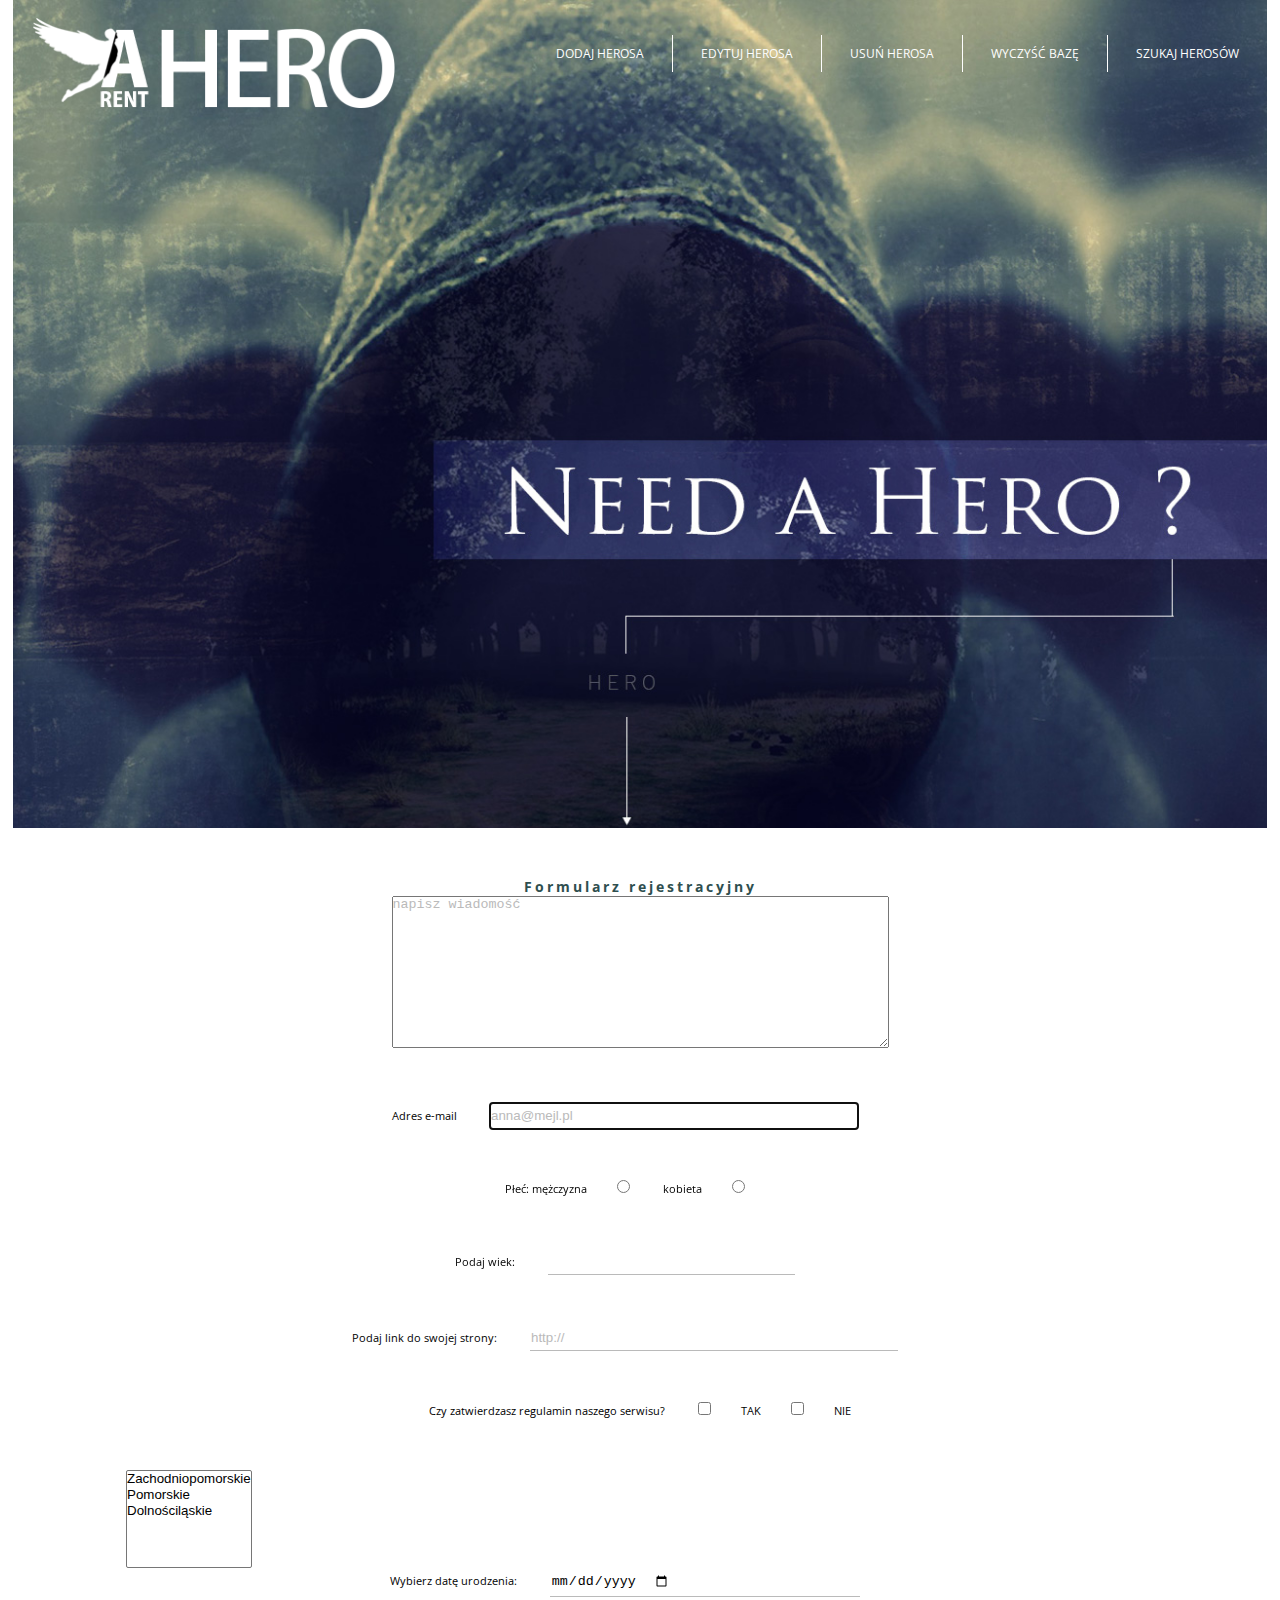
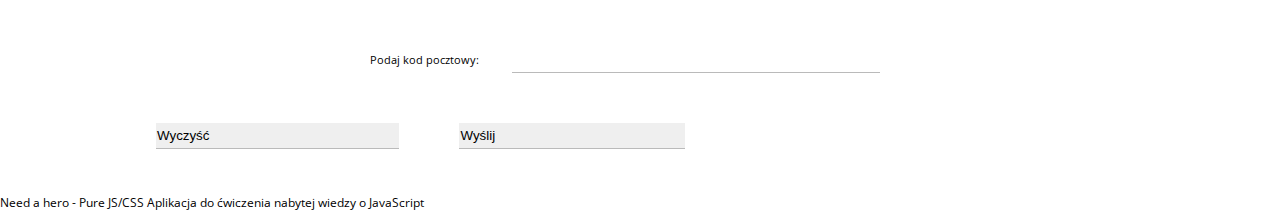
<file: dodajformularz.html>
<!DOCTYPE html>
<html lang="pl">

<head>
  <meta charset="UTF-8">
  <title>RENT A HERO</title>
  <meta name="viewport" content="width=device-width, initial-scale=1.0">
  <link href="https://fonts.googleapis.com/css?family=Open+Sans&amp;subset=latin-ext" rel="stylesheet">
  <link rel="stylesheet" href="style.css" type="text/css" />
</head>

<body>
  <header>

    <!--
    <div class="slide">
      <img src="images/home-slide01.jpg" alt="Rent a hero!">
    </div>
-->
    <div class="logo">
      <img src="images/logo.png" alt="logo">
    </div>

    <div>
      <nav>
        <ul>
          <li><a href="/dodajherosa.html">dodaj herosa</a></li>
          <li><a href="#"><i class="edytuj herosa"></i>edytuj herosa</a></li>
          <li><a href="#"><i class="usuń herosa"></i>usuń herosa</a></li>
          <li><a href="#"><i class="wyczyść bazę"></i>wyczyść bazę</a></li>
          <li><a href="#"><i class="szukaj-herosow"></i>szukaj herosów</a></li>
        </ul>
      </nav>
    </div>
  </header>



  <section>
    <div class="formularz">

      <h1>Formularz rejestracyjny</h1>
      <form action="x.php" enctype="multipart/form-data" method="get">
        <p><textarea rows="10" cols="60" required placeholder="napisz wiadomość"></textarea>
        </p>

        <p>Adres e-mail <input required autofocus type="text" name="podaj adres mejlowy" placeholder="anna@mejl.pl"></p>

        <p>Płeć: <label>mężczyzna<input type="radio" name="plec" value="m"></label>
          <label>kobieta<input type="radio" name="plec" value="f"></label></p>
        <p>Podaj wiek: <input type="number" min="0" max="100" name="wiek"></p>
        <p>Podaj link do swojej strony: <input type="url" placeholder="http://" name="strona"></p>
        <p>Czy zatwierdzasz regulamin naszego serwisu? <label><input type="checkbox" name="tak" />TAK</label><label><input type="checkbox" name="nie" />NIE</label></p>

        Wybierz województwo: <br>
        <select name="miasto" multiple size="6">
                <option value="zachodniopomorskie">Zachodniopomorskie</option>
                <option value="pomorskie">Pomorskie</option>
                <option value="dolnośląskie">Dolnościląskie</option>
            </select>

        <p>Wybierz datę urodzenia: <input type="date" name="data"></p>

        <p>Podaj kod pocztowy: <input type="kod_pocztowy" pattern="[0-9]{2}-[0-9]{3}"></p>


        <input type="reset" value="Wyczyść">
        <input type="submit" value="Wyślij">

      </form>

    </div>

  </section>

  <footer>
    <p>Need a hero - Pure JS/CSS Aplikacja do ćwiczenia nabytej wiedzy o JavaScript</p>
  </footer>
</body>

</html>
</file>
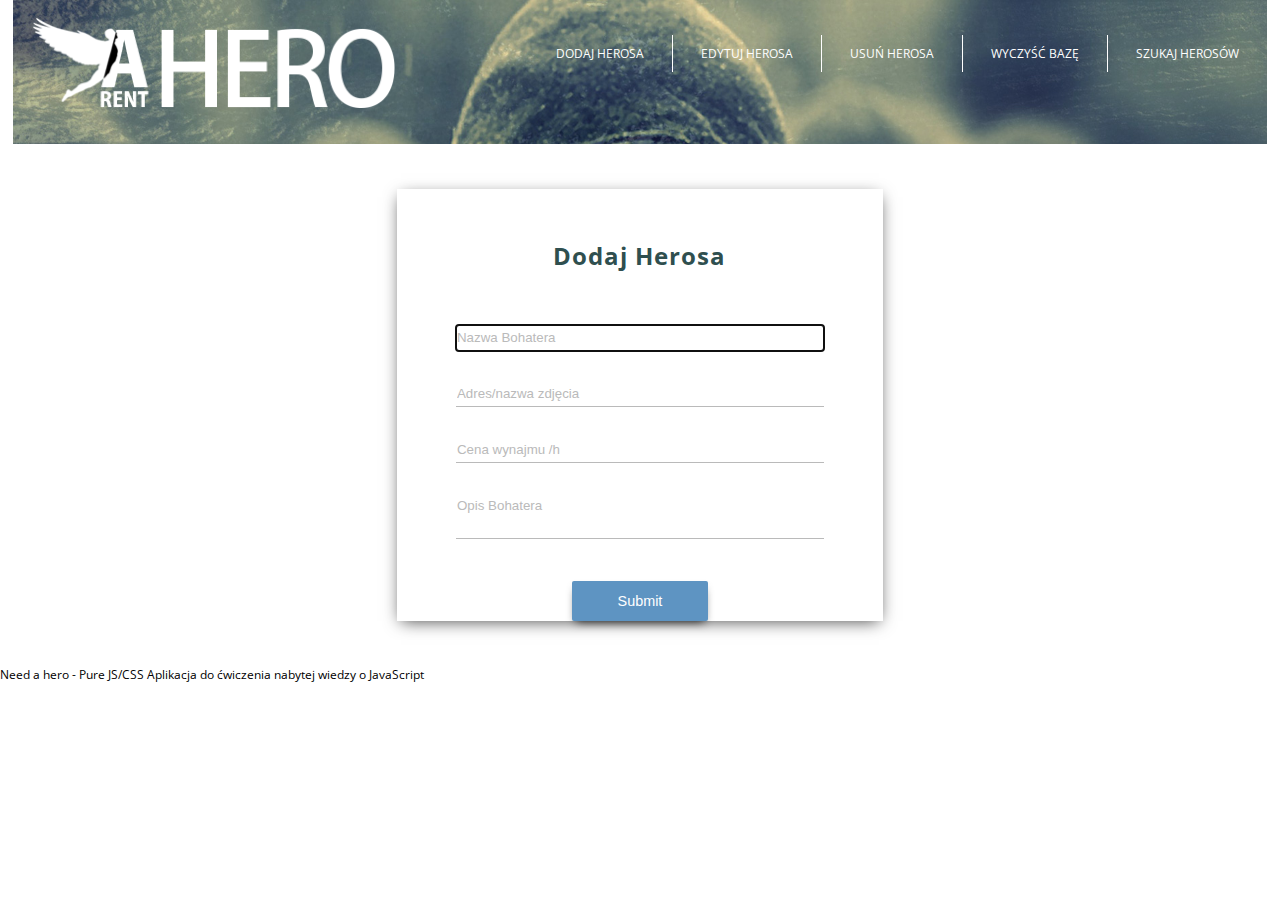
<file: dodajherosa.html>
<!DOCTYPE html>
<html lang="pl">

<head>
  <meta charset="UTF-8">
  <title>RENT A HERO</title>
  <meta name="viewport" content="width=device-width, initial-scale=1.0">
  <link href="https://fonts.googleapis.com/css?family=Open+Sans&amp;subset=latin-ext" rel="stylesheet">
  <link rel="stylesheet" href="style.css" type="text/css" />
</head>

<body>
  <header class="dodajherosa">

    <!--
    <div class="slide">
      <img src="images/home-slide01.jpg" alt="Rent a hero!">
    </div>
-->
    <div class="logo">
      <a href="../patronage-zad-01/index.html"><img src="images/logo.png" alt="logo"></a>
    </div>

    <div>
      <nav>
        <ul>
          <li><a href="../patronage-zad-01/dodajherosa.html">dodaj herosa</a></li>
          <li><a href="#"><i class="edytuj herosa"></i>edytuj herosa</a></li>
          <li><a href="#"><i class="usuń herosa"></i>usuń herosa</a></li>
          <li><a href="#"><i class="wyczyść bazę"></i>wyczyść bazę</a></li>
          <li><a href="#"><i class="szukaj-herosow"></i>szukaj herosów</a></li>
        </ul>
      </nav>
    </div>
  </header>



  <section class="formularz">
    <div class="formularz">


      <h1>Dodaj Herosa</h1>
      <form action="x.php" enctype="multipart/form-data" method="get">


        <p class="input"><input required autofocus type="text" name="nazwa bohatera" placeholder="Nazwa Bohatera"></p>

        <p class="input"><input required autofocus type="text" name="Adres/nazwa zdjęcia" placeholder="Adres/nazwa zdjęcia"></p>

        <p class="input"><input required autofocus type="text" name="cena wynajmu" placeholder="Cena wynajmu /h"></p>



        <p class="input"><input class="opisbohatera" required autofocus type="text" name="Opis Bohatera" placeholder="Opis Bohatera"></p>


        <!--        <input class="button" type="submit" value="Submit">-->
        <button class="button">Submit</button>
      </form>

    </div>

  </section>

  <footer>
    <p>Need a hero - Pure JS/CSS Aplikacja do ćwiczenia nabytej wiedzy o JavaScript</p>
  </footer>
</body>

</html>
</file>
<file: style.css>
/*
<link href="https://fonts.googleapis.com/css?family=Open+Sans&amp;subset=latin-ext" rel="stylesheet">

font-family: 'Open Sans', sans-serif;*/

* {
  margin: 0;
  padding: 0;
  box-sizing: border-box;
}

html {
  /*  max-width: 100vw;*/
  font-family: 'Open Sans', sans-serif;
  font-size: 12px;
}



header {
  position: relative;
  margin: 0 auto;
  background-image: url("images/home-slide01.jpg");
  background-position: center;
  background-size: cover;
  background-repeat: no-repeat;
  /*  display: block;*/
  height: 92vh;
  width: 98vw;
}

header.dodajherosa {
  position: relative;
  margin: 0 auto;
  height: 16vh;
  width: 0 auto;
  background-position: top;
}

/*
header .slide {
  max-width: 100vw;
  height: 0 auto;
}*/

/*
header > * {
  position: absolute;
}
*/

div.logo img {
  /*  max-height: 760px;*/
  height: 10vh;
  width: auto;
  position: absolute;
  float: left;
  top: 18px;
  left: 20px;

  /*
  margin: 14px 14px;
  padding: 20px 20px;
*/
}

/*nawigacja*/

nav {
  /*  text-align: right;*/
  float: right;
  /*  max-height: 20vh;*/
  /*    position: absolute;*/
}

div nav {
  /*      position: absolute;*/
  float: right;
}

div nav ul {
  /*    display: block;*/
  /*  max-width: 1024px;*/
  /*    margin: 0 auto;*/
  list-style: none;
}

div nav ul li {
  float: left;
  margin: 45px auto;
}

div nav ul li a {
  /*    display: inline-block;*/
  /*  top: 30px;*/
  /*  left: 50px;*/
  color: white;
  font-size: 1rem;
  text-decoration: none;
  border-right: 1px solid white;
  padding: 10px 28px;
  margin: 20px auto;
  text-transform: uppercase;
}

nav ul li:nth-child(5) a {
  border-right: none;
  /*  padding: 0 30px;*/
}

/*nav ul li:nth-child(5) a*/

/* Sections */

section {
  max-width: 1028px;
  margin: 5vh auto;
  font-size: 0;
}

section h2,
h1 {
  font-family: 'Open Sans', sans-serif;
  color: darkslategray;
  letter-spacing: 3px;
  font-size: 1.2rem;
  text-align: center;
  padding: 4px 0 0 0;
}

section p {
  /*  max-height: 50%;*/
  font-size: 0.9rem;
  text-align: center;
  margin: 0 30px 50px 30px;
  line-height: 180%;
}

section.herosi div {
  display: inline-block;
  width: 33.33%;
  /*  padding: 0 auto;*/
}

section div img {
  height: 400px;
  /*  background-color: royalblue;*/
  /*  margin: 10px 60px;*/
}

section img:hover {
  background-color: aqua;
}

/*formularz*/

section.formularz {
  /*    border: 1px solid black;*/
  height: 80%;
  width: 40%;
  /*  left: 20%;*/
  text-align: center;
  height: 0 auto;
  width: 38%;
  box-shadow: 0px 4px 16px -4px rgba(0, 0, 0, 0.75);
}

section.formularz h1,
h2 {
  font-size: 24px;
  padding: 50px 0 33px 0;
  /*  margin: auto 0;*/
  letter-spacing: 1px;
  text-align: center;
  padding: center;
  /*  padding: 0 0 10px 0;*/
}

.input {
  margin: 20px auto 30px auto;
}

section .formularz input {
  border: 0;
  /*      color: #d1d1d1;*/
  /*    padding: 0;*/
  border-bottom: 1.4px solid #bababa;
  padding: 5px 190px 5px 1px;
  margin: auto 30px;
  /*        paddi: ;ng: 10px 120px 8px 120px;*/
  * tu o paddingi sa zmienione /////////////////
  /*    float: centr;*/
}

section div.formularz {
  /*  max-width: 50vh;*/
  float: center;
}

section.formularz .opisbohatera {

  /*  border: 0;
  /*      color: #d1d1d1;*/
  /*  padding: 0;*/
  /*  border-bottom: 1.5px solid #bababa;*/
  padding: 5px 190px 25px 1px;
  /*  float: right;*/
  /*  text-align: left;*/
}

::placeholder {
  color: #bababa;
  opacity: 1;
  /*  padding: 10px;*/
  /* Firefox */
}

button.button {
  /*  box-sizing: content-box;*/
  display: block;
  font-size: 1.2rem;
  /*  float: center;*/
  background-color: #5E94C2;
  color: white;
  margin: 42px auto;
  border: none;
  border-radius: 2px;
  cursor: pointer;
  height: 40px;
  width: 28%;
  box-shadow: 0px 5px 10px -4px rgba(0, 0, 0, 0.75);
  /*
  margin-left: auto;
margin-right: auto;
*/
  /*  text-align: center;*/
  /*  color: #d1d1d1;*/
  /*  float: center;*/
}

/* Modal */

/* The Modal (background) */

img.imghero {
  position: absolute;
  padding: 20px;
  top: 100px;
  left: 40px;
  height: 50%;
}

.describehero {
  padding-right: 100px;
  padding-left: 220px;

}

h1.namehero {
  margin-bottom: 20px;
  text-transform: uppercase;
}

h2.pricehero {
  text-transform: uppercase;
}


.modal {
  display: none;
  /* Hidden by default */
  position: fixed;
  /* Stay in place */
  z-index: 1;
  /* Sit on top */
  padding-top: 100px;
  /* Location of the box */
  left: 0;
  top: 0;
  width: 100%;
  /* Full width */
  height: 100%;
  /* Full height */
  overflow: auto;
  /* Enable scroll if needed */
  background-color: rgb(0, 0, 0);
  /* Fallback color */
  background-color: rgba(0, 0, 0, 0.8);
  /* Black w/ opacity */
}

/* Modal Content */

.modal-content {
  background-color: #fefefe;
  margin: auto;
  padding: 20px;
  border: 1px solid #888;
  width: 85%;
  height: 60%;


}

/* The Close Button */

.close {
  color: #aaaaaa;
  float: right;
  font-size: 28px;
  font-weight: bold;
}

.close:hover,
.close:focus {
  color: #000;
  text-decoration: none;
  cursor: pointer;
}

/*Koszyk*/

aside {
  padding: 20px;
}

aside .koszykpusty {
  position: relative;
  border: 1px solid black;
  width: 80vw;
  height: 20vh;
  margin: 0 auto;
}

aside .koszyk1 {
  position: absolute;
  /*
  display: block;
  width: 33.33%;
*/
  font-size: 1.7rem;
  padding: 1px 50px 3px 1px;
  margin: 3px 5px;
  border-bottom: 1px solid gray;
}

aside .koszyk2 {
  /*      position: absolute;*/
  text-align: right;
  top: 1%;
  right: 1%;
  /*    padding: 1px 1px 1px 100px;*/
  font-size: 1.7rem;
}

.koszyk3 {
  position: absolute;
  font-size: 1.3rem;
  color: gray;
  /*  margin: 0 auto;*/
  /*  padding: 50%;*/
  top: 50%;
  left: 45%;
}

.koszykpelny {
  position: relative;
  border: 1px solid black;
  width: 80vw;
  height: 56vh;
  margin: 0 auto;
  /*  display: block;*/
  /*  width: 33.33%;*/
  /*  max-width:*/
}

aside img {
  /*    position: absolute;*/
}


aside div img {
  padding: 5% 5%;
  max-width: 30%;
  text-align: center;

  /* Stopka*/
  footer {
    background-color: #2A1C51;
  }

  footer p {
    color: white;
    text-align: center;
    font-size: 0.8rem;
    padding: 1.3rem 0;
  }
</file>
